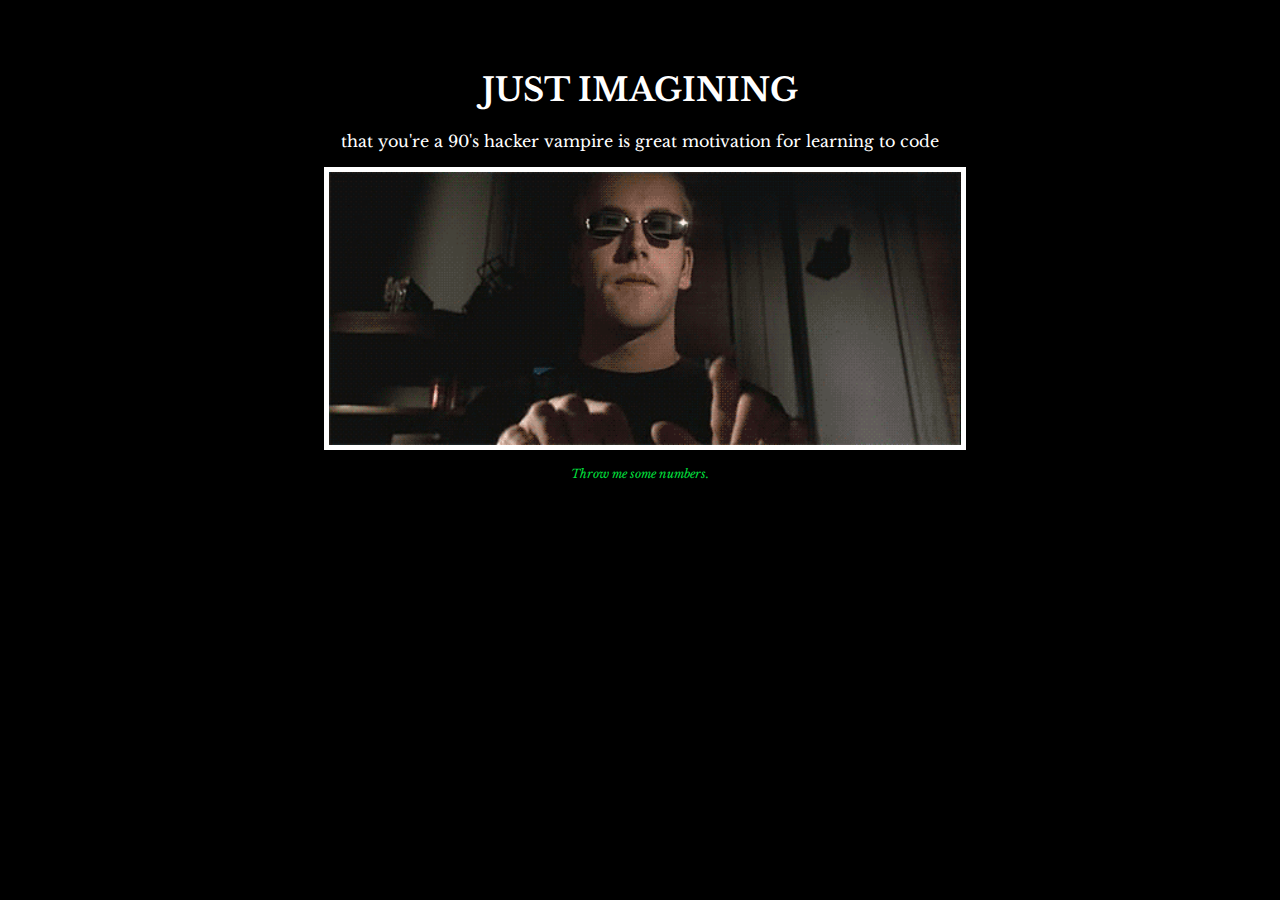
<file: index.html>
<!DOCTYPE html>
<html lang="en">

<head>
    <meta charset="UTF-8" />
    <title>Motivational Meme Project</title>
    <link rel="stylesheet" href="./style.css" />
    <link rel="preconnect" href="https://fonts.googleapis.com" />
    <link rel="preconnect" href="https://fonts.gstatic.com" crossorigin />
    <link href="https://fonts.googleapis.com/css2?family=Libre+Baskerville&display=swap" rel="stylesheet" />
</head>

<body>
    <div class="poster">
        <h1>Just imagining</h1>
        <p>that you're a 90's hacker vampire is great motivation for learning to code</p>
        <img src="./assets/images/crashoverride.gif" alt="A cool hacker man typing 'Crash Override' into a computer" />
        <a href="./numbers.html">
            <p id="imgcap">Throw me some numbers.</p>
        </a>
    </div>
</body>

</html>
</file>
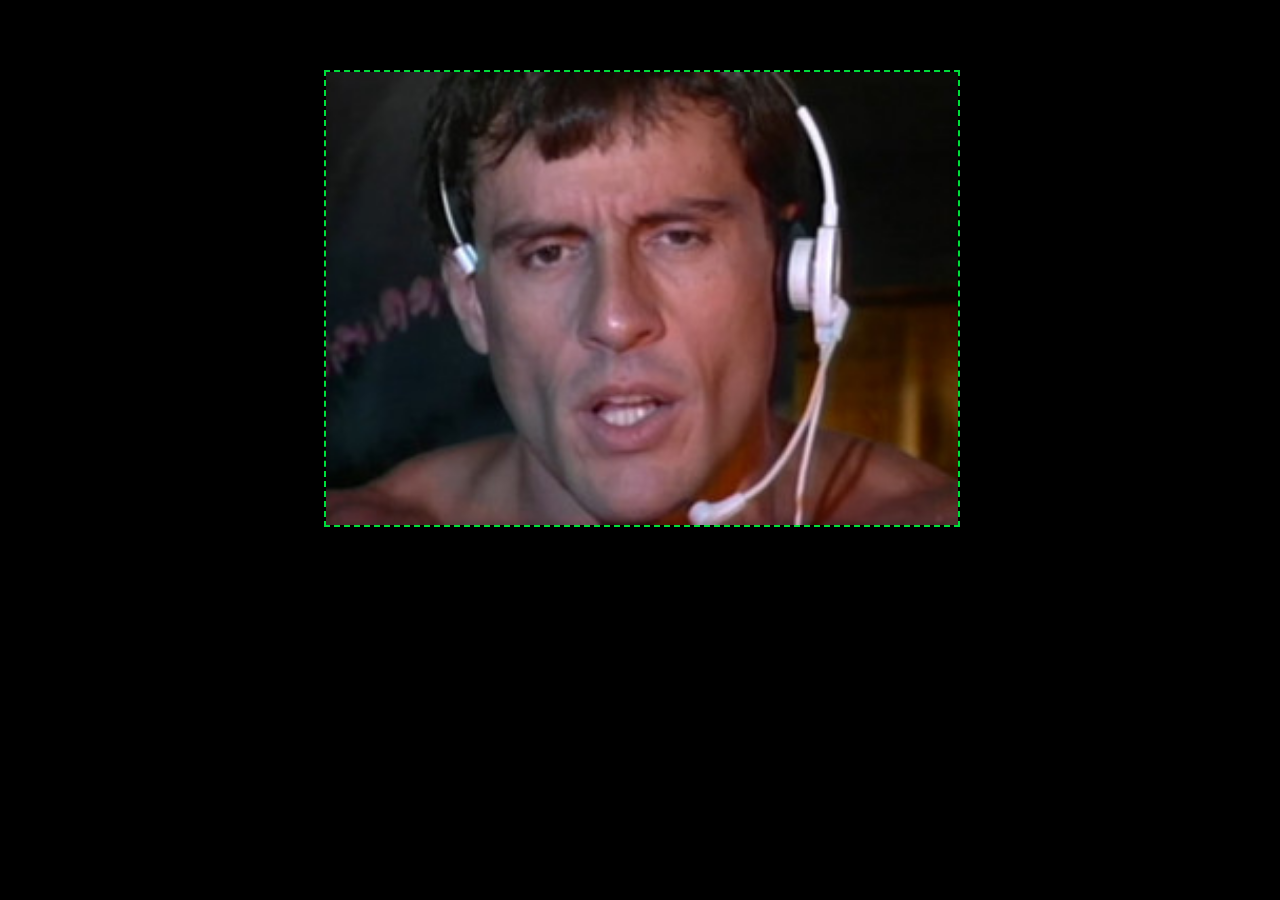
<file: numbers.html>
<!DOCTYPE html>
<html lang="en">

<head>
    <meta charset="UTF-8">
    <title>Document</title>
    <link rel="stylesheet" href="./style.css">
</head>

<body>
    <div class="poster">
        <a href="./index.html"><img id="secret" src="./assets/images/throwmesomenumbers.jpg"
                alt="A man with a wide headset on" /></a>
    </div>
</body>

</html>
</file>
<file: style.css>
body {
    background-color: black;
}

h1 {
    text-transform: uppercase;
}

.poster {
    margin-top: 70px;
    margin-left: 25%;
    width: 50%;
    color: white;
    font-family: "Libre Baskerville", serif;
    text-align: center;
}

img {
    border: 5px solid white;
    width: 100%;
}

#imgcap {
    font-style: italic;
    font-size: 0.75rem;
    color: #00dd3b;
}

#secret {
    border: 2px dashed #00dd3b;
}

a {
    text-decoration: none;
}
</file>
